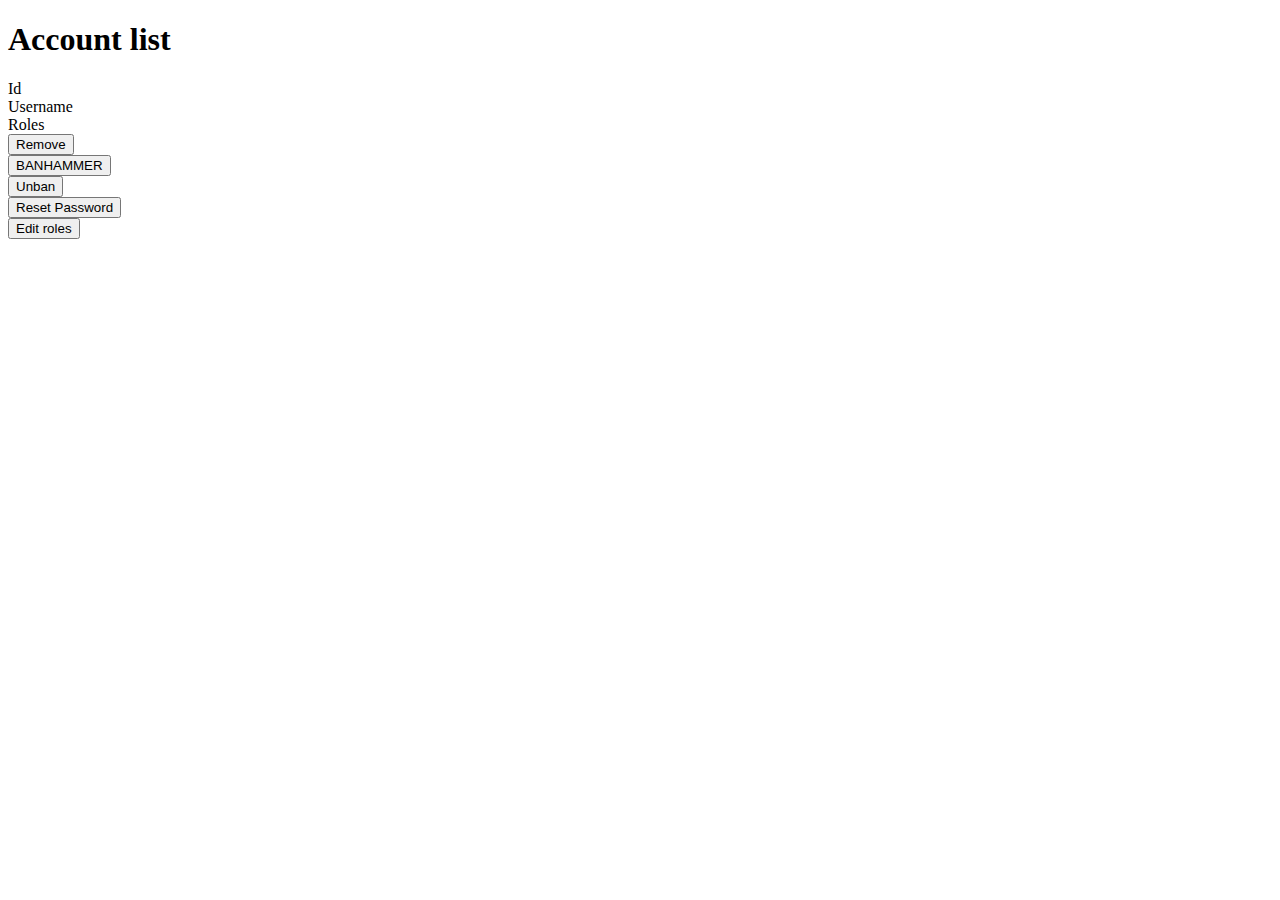
<file: src/main/resources/templates/account-list.html>
<!DOCTYPE html>
<html lang="en" xmlns:th="http://www.thymeleaf.org" xmlns:sec="http://www.thymeleaf.org/extras/spring-security">
<head>
    <meta charset="UTF-8">
    <title>Account list</title>
    <th:block th:replace="fragments :: link-styles" th:remove="tag"/>
</head>
<body>
<th:block th:replace="fragments :: navigator" th:remove="tag"/>
<div class="container">
    <h1>Account list</h1>
    <div class="row col-md-12">
        <div class="row col-md-12 list-header-row">
            <div class="col-3">Id</div>
            <div class="col-3">Username</div>
            <div class="col-3">Roles</div>
            <div class="col-3"><!--Buttons--></div>
        </div>
        <div th:each="account : ${accounts}" class="row col-md-12 list-data-row">
            <div class="col-1" th:text="${account.getId()}"></div>
            <div class="col-2" th:text="${account.getUsername()}"></div>
            <div class="col-3" th:text="${account.getAccountRoles()}"></div>
            <div class="row col-6">
                <div class="col-3">
                    <a th:href="@{'/admin/account/delete/' + ${account.getId()}}">
                        <button th:disabled="${account.isAdmin()}" type="button" class="btn btn-danger">Remove</button>
                    </a>
                </div>
                <div class="col-3" th:if="${!account.isDisabled()}">
                    <a th:href="@{'/admin/account/lock/' + ${account.getId()}}">
                        <button th:disabled="${account.isAdmin()}" type="button" class="btn btn-primary">BANHAMMER</button>
                    </a>
                </div>
                <div class="col-3" th:if="${account.isDisabled()}">
                    <a th:href="@{'/admin/account/unlock/' + ${account.getId()}}">
                        <button type="button" class="btn btn-primary">Unban</button>
                    </a>
                </div>
                <div class="col-3">
                    <a th:href="@{'/admin/account/resetPassword/' + ${account.getId()}}">
                            <button type="button" class="btn btn-danger">Reset Password</button>
                    </a>
                </div>
                <div class="col-3">
                    <a th:href="@{/admin/account/editRoles(accountId=${account.getId()})}">
                        <button type="button" class="btn btn-primary">
                            Edit roles
                        </button>
                    </a>
                </div>
            </div>
        </div>
    </div>
</div>
<th:block th:replace="fragments :: footer" th:remove="tag"/>
<th:block th:replace="fragments :: scripts" th:remove="tag"/>
</body>
</html>
</file>
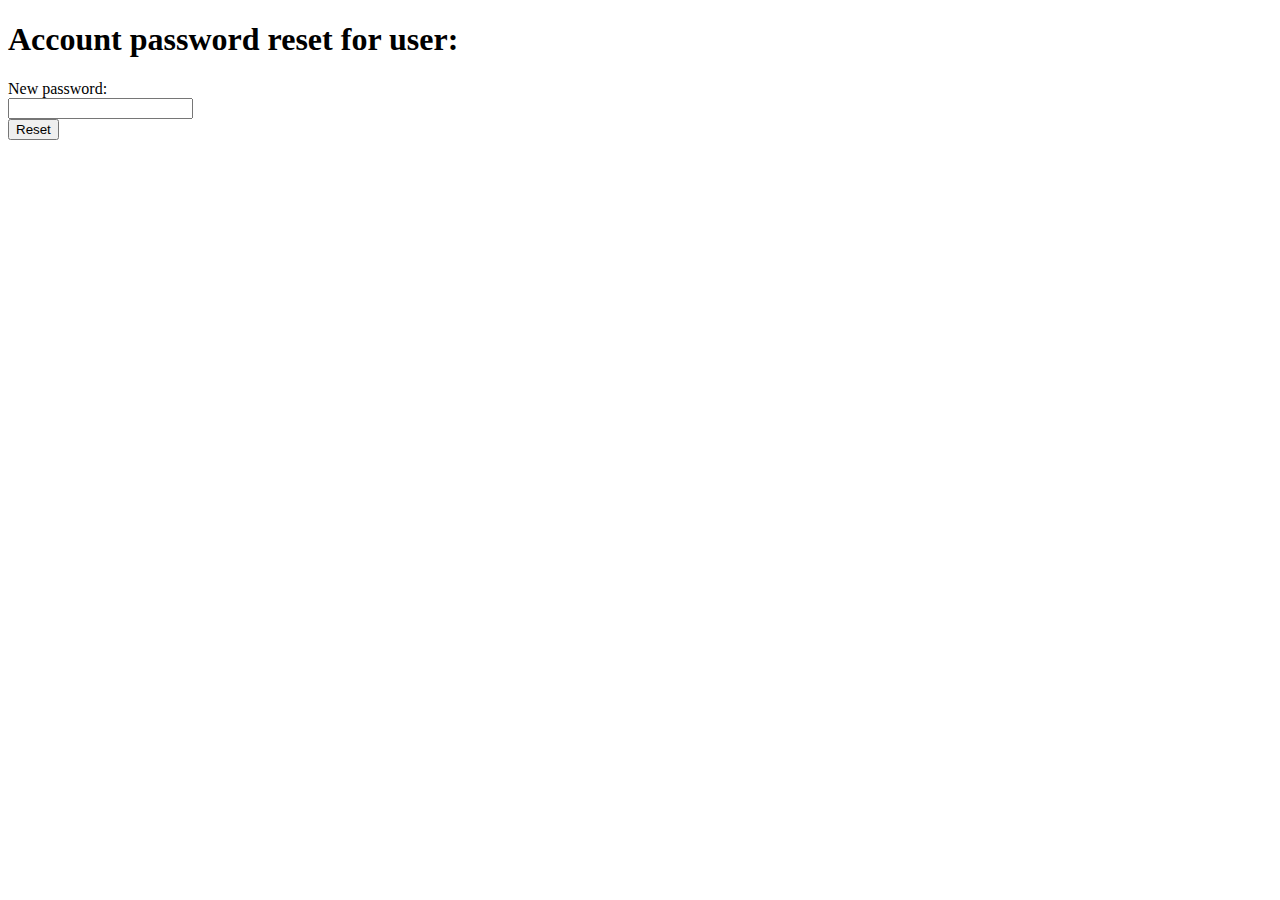
<file: src/main/resources/templates/account-passwordReset.html>
<!DOCTYPE html>
<html lang="en" xmlns:th="http://www.thymeleaf.org">
<head>
    <meta charset="UTF-8">
    <title>Account password reset</title>
    <th:block th:replace="fragments :: link-styles" th:remove="tag"/>
</head>
<body>
<th:block th:replace="fragments :: navigator" th:remove="tag"/>
<div class="container">
    <h1>Account password reset for user:<span th:text="${account.getUsername()}"></span></h1>
    <div class="row col-md-12">
        <form th:action="@{/admin/account/resetPassword}" method="post" class="col-12">
            <input type="hidden" th:name="accountId" th:value="${account.getId()}">
            <div class="row col-12">
                <div class="col-6">
                    <label for="passwordReset">New password:</label>
                </div>
                <div class="col-6">
                    <input type="password" class="form-control" id="passwordReset" th:name="resetpassword">
                </div>
                <div class="col-6">
                </div>
                <div class="col-6">
                    <button type="submit" class="btn btn-primary">Reset</button>
                </div>
            </div>
        </form>
    </div>
</div>
<th:block th:replace="fragments :: footer" th:remove="tag"/>
<th:block th:replace="fragments :: scripts" th:remove="tag"/>
</body>
</html>
</file>
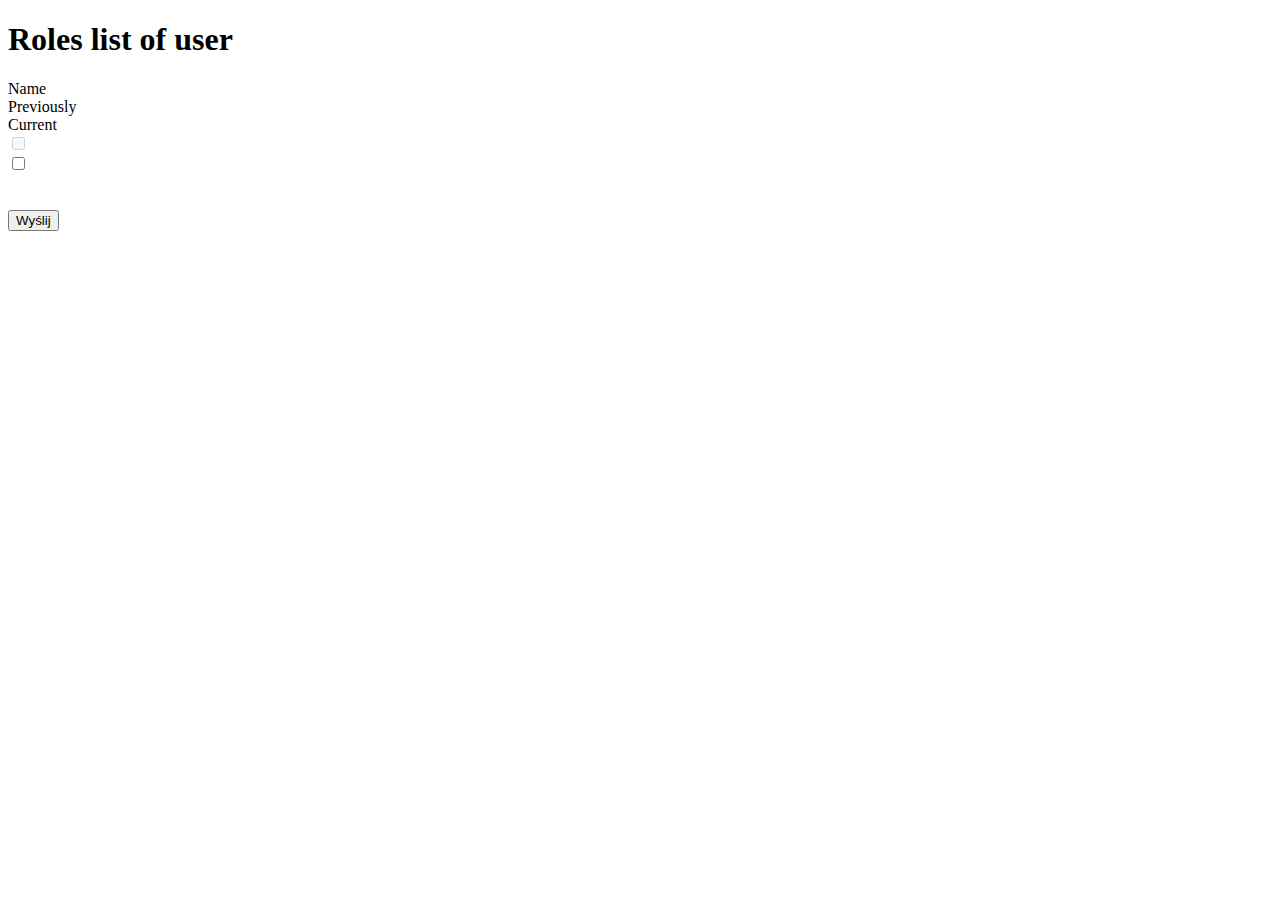
<file: src/main/resources/templates/account-roles.html>
<!DOCTYPE html>
<html lang="en" xmlns:th="http://www.thymeleaf.org">
<head>
    <meta charset="UTF-8">
    <title>Roles list</title>
    <th:block th:replace="fragments :: link-styles" th:remove="tag"/>
</head>
<body>
<th:block th:replace="fragments :: navigator" th:remove="tag"/>
<div class="container">
    <h1>Roles list of user <span th:text="${account.getUsername()}"></span></h1>
    <div class="row col-md-12">
        <form th:action="@{/admin/account/editRoles}" method="post" class="row col-12">
            <div class="row col-md-12 list-header-row">
                <div class="col-3">Name</div>
                <div class="col-3">Previously</div>
                <div class="col-3"></div>
                <div class="col-3">Current</div>
            </div>
            <div th:each="role : ${roles}" class="row col-md-12 list-data-row">
                <input type="hidden" th:name="accountId" th:value="${account.getId()}">
                <div class="col-3" th:text="${role.getName()}"></div>
                <div class="row col-3">
                </div>
                <div class="col-3">
                    <input type="checkbox"
                           th:checked="${account.getAccountRoles().contains(role)}" disabled></div>
                <div class="col-3">
                    <input type="checkbox" th:name="${role.getName()}"
                           th:checked="${account.getAccountRoles().contains(role)}"></div>
                ​
            </div>
            ​
            <div class="row offset-md-9 col-md-3">
                <button class="btn btn-primary col-12" type="submit">Wyślij</button>
            </div>
        </form>
    </div>
</div>
<th:block th:replace="fragments :: footer" th:remove="tag"/>
<th:block th:replace="fragments :: scripts" th:remove="tag"/>
</body>
</html>
</file>
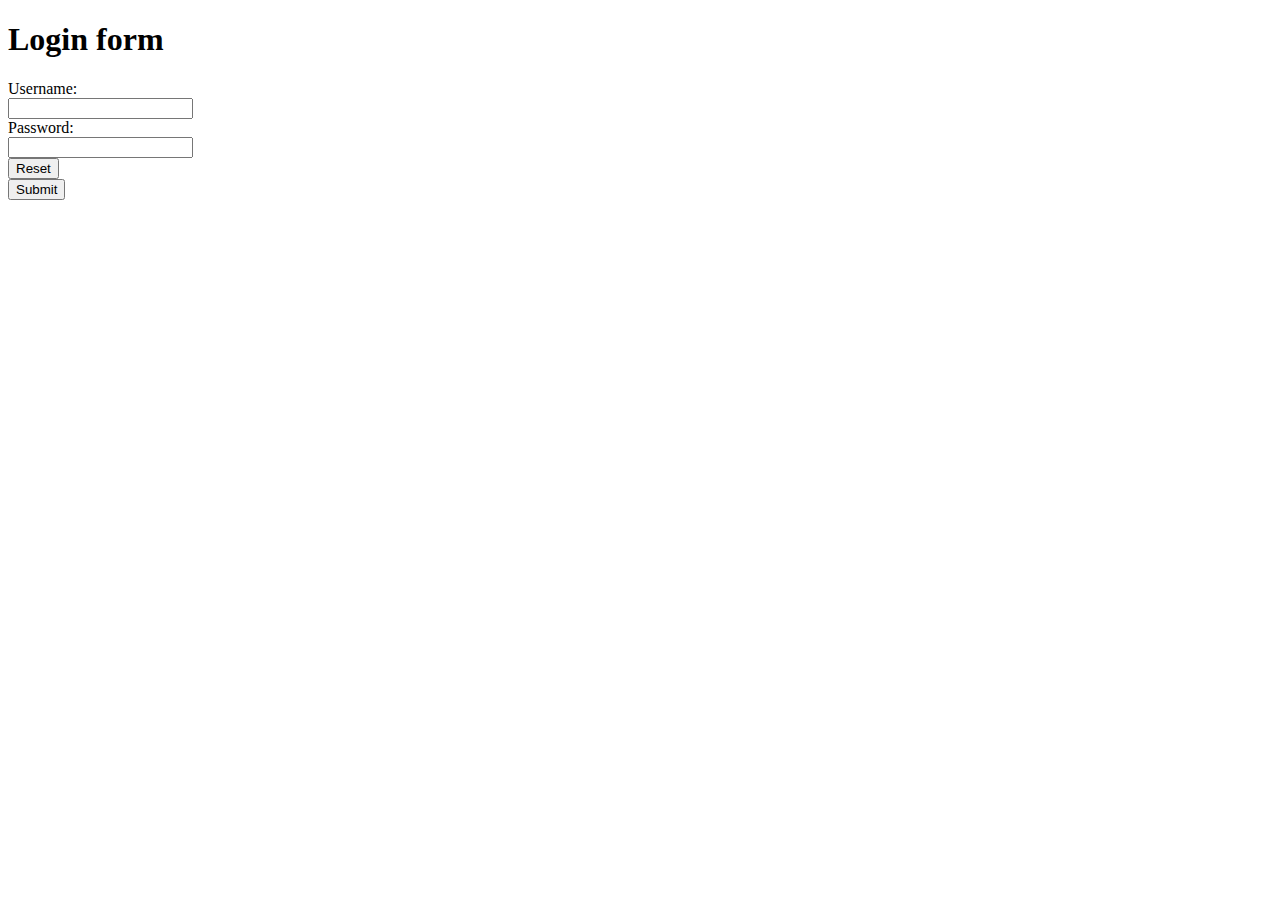
<file: src/main/resources/templates/login-form.html>
<!DOCTYPE html>
<html lang="en" xmlns:th="http://www.thymeleaf.org">
<head>
    <meta charset="UTF-8">
    <title>Login form</title>
    <th:block th:replace="fragments :: link-styles" th:remove="tag"/>
</head>
<th:block th:replace="fragments :: navigator" th:remove="tag"/>
<div class="container">
    <h1>Login form</h1>
    <form th:action="@{/login}" method="post">
        <div class="row col-12 form-container">
            <div class="row col-md-12 form-input-row">
                <div class="col-md-6">
                    <label for="username">Username: </label>
                </div>
                <div class="col-md-6">
                    <input class="form-control" type="text" id="username" th:name="username">
                </div>
            </div>
            <div class="row col-md-12 form-input-row">
                <div class="col-md-6">
                    <label for="password">Password: </label>
                </div>
                <div class="col-md-6">
                    <input class="form-control" type="password" id="password" th:name="password">
                </div>
            </div>
            <div class="row col-md-12 form-button-row">
                <div class="col-md-6">
                    <button type="reset" class="btn btn-warning offset-3 col-md-6">Reset</button>
                </div>
                <div class="col-md-6">
                    <button type="submit" class="btn btn-primary offset-3 col-md-6">Submit</button>
                </div>

            </div>
        </div>
    </form>
</div>
<th:block th:replace="fragments :: footer" th:remove="tag"/>
<th:block th:replace="fragments :: scripts" th:remove="tag"/>
</body>
</html>
</file>
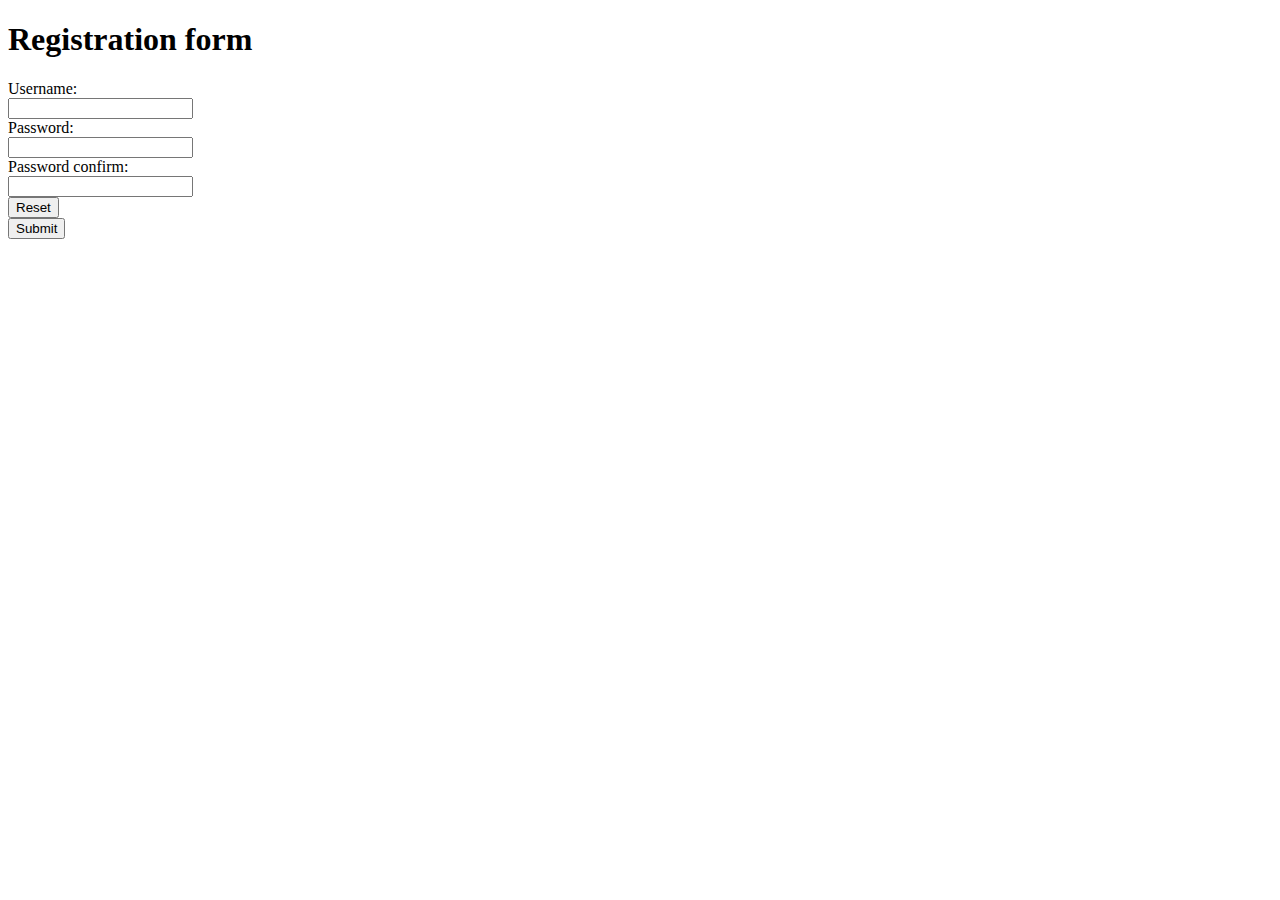
<file: src/main/resources/templates/registration-form.html>
<!DOCTYPE html>
<html lang="en" xmlns:th="http://www.thymeleaf.org">
<head>
    <meta charset="UTF-8">
    <title>Registration form</title>
    <th:block th:replace="fragments :: link-styles" th:remove="tag"/>
</head>
<th:block th:replace="fragments :: navigator" th:remove="tag"/>
<div class="container">
    <h1>Registration form</h1>
    <form th:action="@{/user/register}" method="post" th:object="${newAccount}">
    <div class="row col-12 form-container">
        <div th:if="${errorMessage!=null}" class="row col-md-12 form-input-row">
            <div class="col-md-12 alert alert-danger" th:text="${errorMessage}">
            </div>
        </div>
            <div class="row col-md-12 form-input-row">
                <div class="col-md-6">
                    <label for="username">Username: </label>
                </div>
                <div class="col-md-6">
                    <input class="form-control" type="text" minlength="4" maxlength="16" id="username" th:field="*{username}">
                </div>
            </div>
            <div class="row col-md-12 form-input-row">
                <div class="col-md-6">
                    <label for="password">Password: </label>
                </div>
                <div class="col-md-6">
                    <input class="form-control" type="password" minlength="6" maxlength="20" id="password" th:field="*{password}">
                </div>
            <div class="row col-md-12 form-input-row">
                <div class="col-md-6">
                    <label for="password-confirm">Password confirm: </label>
                </div>
                <div class="col-md-6">
                    <input class="form-control" type="password" id="password-confirm" th:name="passwordConfirm">
                </div>
            </div>
            <div class="row col-md-12 form-button-row">
                <div class="col-md-6">
                    <button type="reset" class="btn btn-warning offset-3 col-md-6">Reset</button>
                </div>
                <div class="col-md-6">
                    <button type="submit" class="btn btn-primary offset-3 col-md-6">Submit</button>
                </div>

            </div>
        </div>
    </form>
</div>
<th:block th:replace="fragments :: footer" th:remove="tag"/>
<th:block th:replace="fragments :: scripts" th:remove="tag"/>
</body>
</html>
</file>
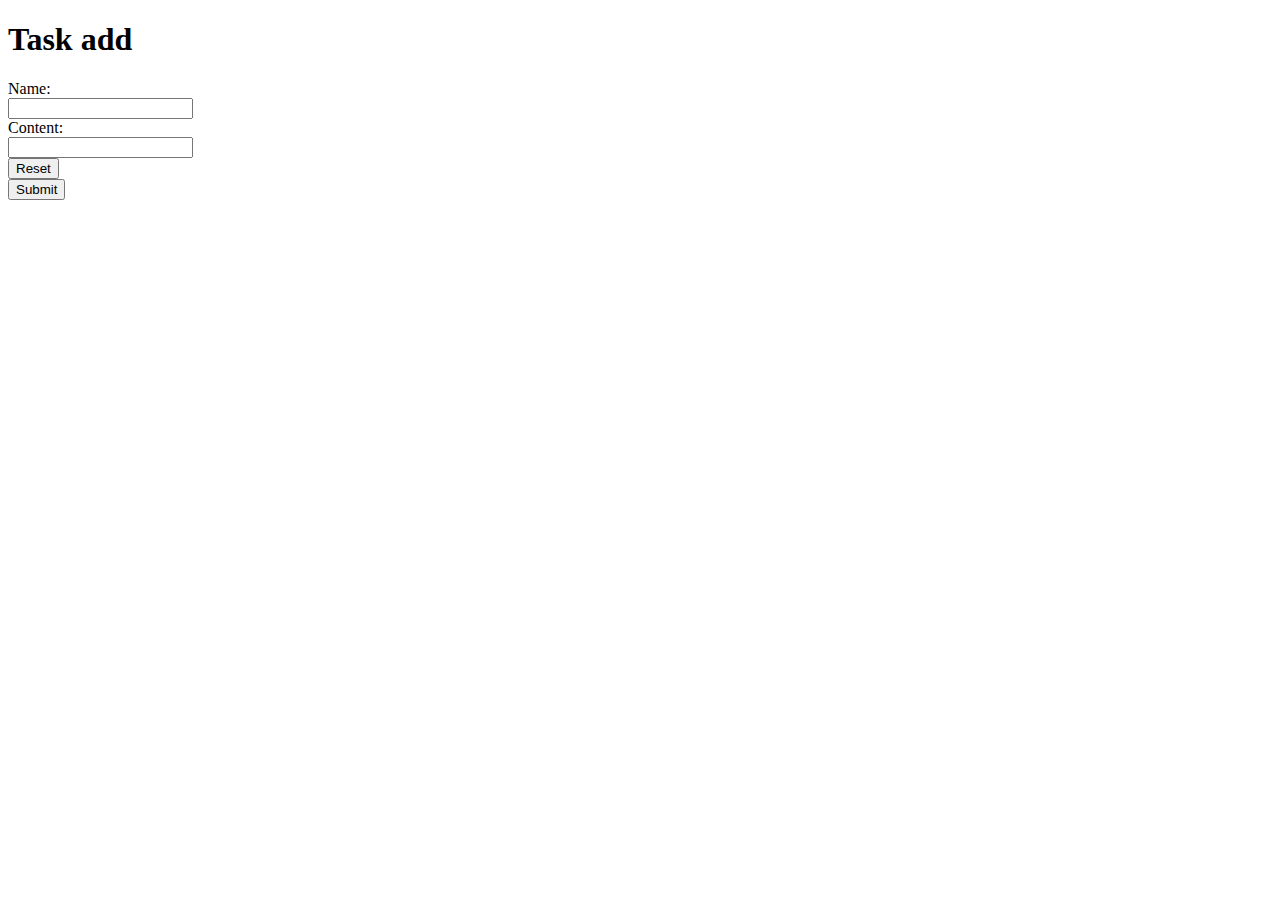
<file: src/main/resources/templates/task-add.html>
<!DOCTYPE html>
<html lang="en" xmlns:th="http://www.thymeleaf.org">
<head>
    <meta charset="UTF-8">
    <title>Task add</title>
    <th:block th:replace="fragments :: link-styles" th:remove="tag"/>
</head>
<th:block th:replace="fragments :: navigator" th:remove="tag"/>
<div class="container">
    <h1>Task add</h1>
    <form th:action="@{/task/add}" method="post" th:object="${task}">
        <input type="hidden" th:name="id" th:value="*{id}">
        <div class="row col-12 form-container">
            <div class="row col-md-12 form-input-row">
                <div class="col-md-6">
                    <label for="name">Name: </label>
                </div>
                <div class="col-md-6">
                    <input class="form-control" type="text" id="name" th:field="*{name}">
                </div>
            </div>
            <div class="row col-md-12 form-input-row">
                <div class="col-md-6">
                    <label for="content">Content: </label>
                </div>
                <div class="col-md-6">
                    <input class="form-control" type="text" id="content" th:field="*{content}">
                </div>
                <div class="row col-md-12 form-button-row">
                    <div class="col-md-6">
                        <button type="reset" class="btn btn-warning offset-3 col-md-6">Reset</button>
                    </div>
                    <div class="col-md-6">
                        <button type="submit" class="btn btn-primary offset-3 col-md-6">Submit</button>
                    </div>

                </div>
            </div>
        </div>
    </form>
</div>
<th:block th:replace="fragments :: footer" th:remove="tag"/>
<th:block th:replace="fragments :: scripts" th:remove="tag"/>
</body>
</html>
</file>
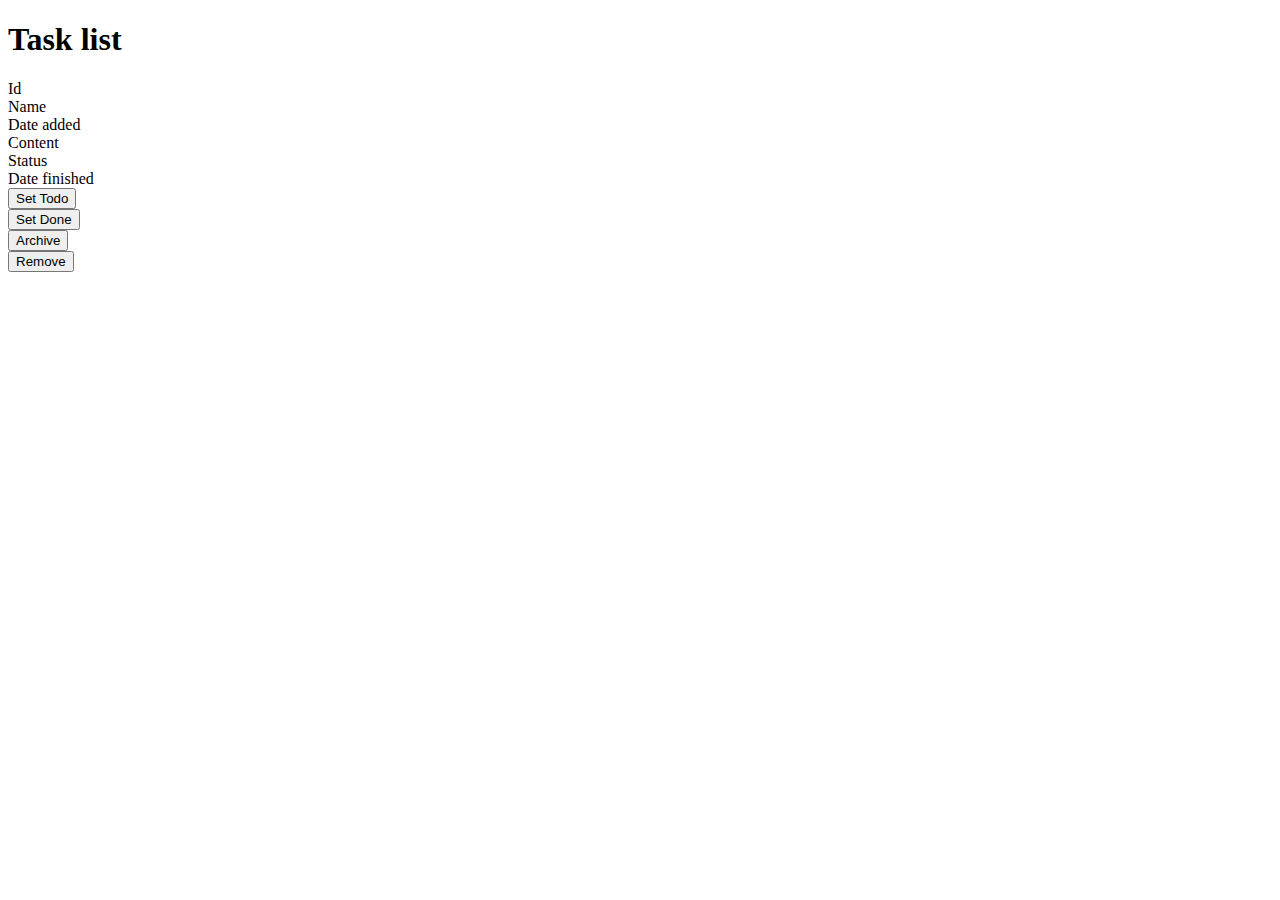
<file: src/main/resources/templates/task-list.html>
<!DOCTYPE html>
<html lang="en" xmlns:th="http://www.thymeleaf.org" xmlns:sec="http://www.thymeleaf.org/extras/spring-security">
<head>
    <meta charset="UTF-8">
    <title>Task list</title>
    <th:block th:replace="fragments :: link-styles" th:remove="tag"/>
</head>
<body>
<th:block th:replace="fragments :: navigator" th:remove="tag"/>
<div class="container">
    <h1>Task list</h1>
    <div class="row col-md-12">
        <div class="row col-md-12 list-header-row">
            <div class="col-1">Id</div>
            <div class="col-1">Name</div>
            <div class="col-1">Date added</div>
            <div class="col-3">Content</div>
            <div class="col-1">Status</div>
            <div class="col-1">Date finished</div>
            <div class="col-4"><!--Buttons--></div>
        </div>
        <div th:each="task : ${tasks}" class="row col-md-12 list-data-row">
            <div class="col-1" th:text="${task.getId()}"></div>
            <div class="col-1" th:text="${task.getName()}"></div>
            <div class="col-1" th:text="${#temporals.format(task.getDateOfAddition(),'yyyy-MM-dd')}"></div>
            <div class="col-3" th:text="${task.getContent()}"></div>
            <div class="col-1" th:text="${task.getTaskStatus().toString()}"></div>
            <div class="col-1" th:text="${#temporals.format(task.getDateOfFinish(),'yyyy-MM-dd')}"></div>
            <div class="row col-4">
                <div class="col-6" sec:authorize="!hasRole('ADMIN')" th:if="${!task.isArchived() && task.isDone()}">
                    <a th:href="@{'/task/todo/' + ${task.getId()}}">
                        <button type="button" class="btn btn-primary">Set
                            Todo
                        </button>
                    </a>
                </div>
                <div class="col-6" sec:authorize="!hasRole('ADMIN')" th:if="${!task.isArchived() && task.isTodo()}">
                    <a th:href="@{'/task/done/' + ${task.getId()}}">
                        <button type="button" class="btn btn-info">Set Done</button>
                    </a>
                </div>
                <div class="col-6" sec:authorize="!hasRole('ADMIN')" th:if="${task.isDone()}">
                    <a th:href="@{'/task/archive/' + ${task.getId()}}">
                        <button type="button" class="btn btn-danger">
                            Archive
                        </button>
                    </a>
                </div>
                <div class="col-6" sec:authorize="hasRole('ADMIN')">
                    <a th:href="@{'/task/remove/' + ${task.getId()}}">
                        <button type="button" class="btn btn-danger">
                            Remove
                        </button>
                    </a>
                </div>
            </div>
        </div>
    </div>
</div>
    <th:block th:replace="fragments :: footer" th:remove="tag"/>
    <th:block th:replace="fragments :: scripts" th:remove="tag"/>
</body>
</html>
</file>
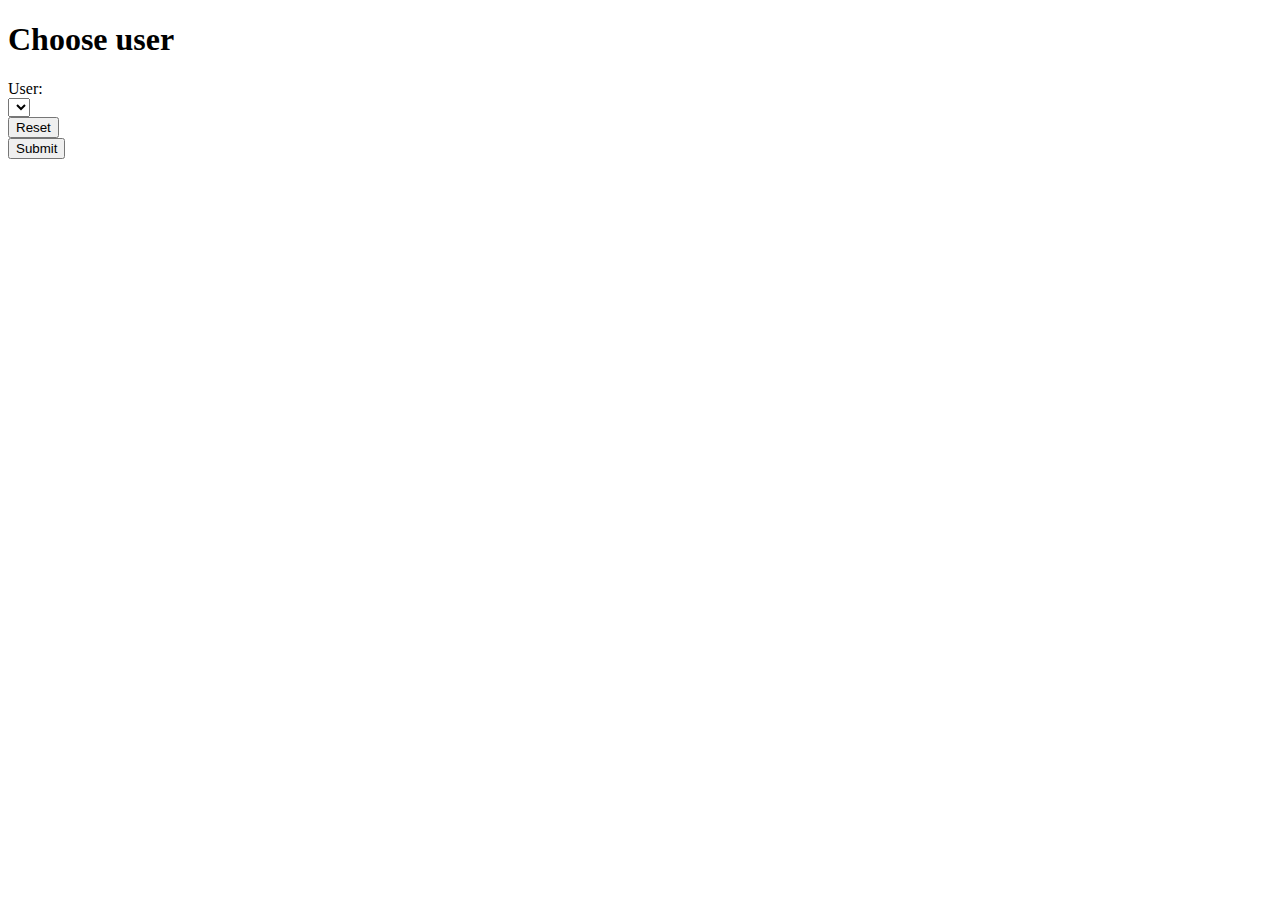
<file: src/main/resources/templates/user-chooser.html>
<!DOCTYPE html>
<html lang="en" xmlns:th="http://www.thymeleaf.org">
<head>
    <meta charset="UTF-8">
    <title>Choose user</title>
    <th:block th:replace="fragments :: link-styles" th:remove="tag"/>
</head>
<body>
<th:block th:replace="fragments :: navigator" th:remove="tag"/>
<div class="container">
    <h1>Choose user</h1>
    <form th:action="@{/admin/task/list}" method="post">
        <div class="row col-12 form-container">
            <div th:if="${errorMessage != null}" class="row col-md-12 form-input-row">
                <div class="col-md-12 alert alert-danger" th:text="${errorMessage}"></div>
            </div>
            <div class="row col-md-12 form-input-row">
                <div class="col-md-6">
                    <label for="chosenUsername">User:</label>
                </div>
                <div class="col-md-6">
                    <select th:name="chosenUsername" id="chosenUsername">
                        <option th:each="user : ${userlist}" th:text="${user.getUsername()}" th:value="${user.getUsername()}"></option>
                    </select>
                </div>
            </div>
            <div class="row col-md-12 form-button-row">
                <div class="col-md-6">
                    <button type="reset" class="btn btn-warning offset-3 col-md-6">Reset</button>
                </div>
                <div class="col-md-6">
                    <button type="submit" class="btn btn-primary offset-3 col-md-6">Submit</button>
                </div>
            </div>
        </div>
    </form>
</div>
<th:block th:replace="fragments :: footer" th:remove="tag"/>
<th:block th:replace="fragments :: scripts" th:remove="tag"/>
</body>
</html>
</file>
